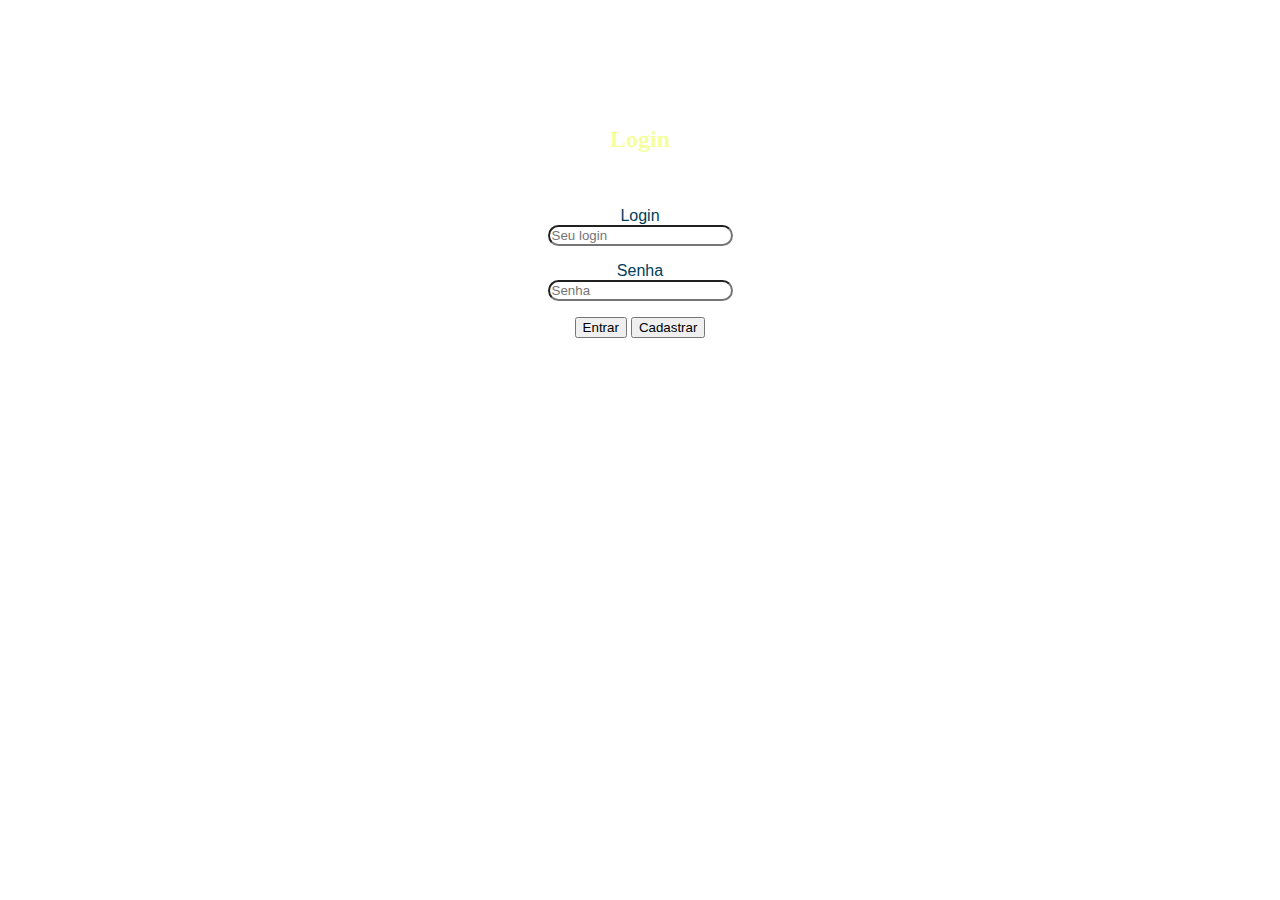
<file: figurinha/figurinha/index.html>
<!DOCTYPE html>
<html>
    <head>
        <meta charset="utf-8">
        <title>Logar</title>
        <!--Css-->
        <link rel="stylesheet" href="https://stackpath.bootstrapcdn.com/bootstrap/4.1.3/css/bootstrap.min.css" integrity="sha384-MCw98/SFnGE8fJT3GXwEOngsV7Zt27NXFoaoApmYm81iuXoPkFOJwJ8ERdknLPMO" crossorigin="anonymous">
        <script src="https://stackpath.bootstrapcdn.com/bootstrap/4.1.3/js/bootstrap.min.js" integrity="sha384-ChfqqxuZUCnJSK3+MXmPNIyE6ZbWh2IMqE241rYiqJxyMiZ6OW/JmZQ5stwEULTy" crossorigin="anonymous"></script>
        <link rel="stylesheet" href="estilo.css">
        <!--Js-->
        <script src="https://code.jquery.com/jquery-3.3.1.slim.min.js" integrity="sha384-q8i/X+965DzO0rT7abK41JStQIAqVgRVzpbzo5smXKp4YfRvH+8abtTE1Pi6jizo" crossorigin="anonymous"></script>
        <script src="https://cdnjs.cloudflare.com/ajax/libs/popper.js/1.14.3/umd/popper.min.js" integrity="sha384-ZMP7rVo3mIykV+2+9J3UJ46jBk0WLaUAdn689aCwoqbBJiSnjAK/l8WvCWPIPm49" crossorigin="anonymous"></script>
    </head>
    <body>
        <form action="logar.php" method="post">
            <div>
                <h2>Login</h2><br/>
                <p>
                    <label for="login">Login</label><br/>
                    <input  style="border-radius: 12px ;"  type="text" id="login" placeholder="Seu login" name="login">
                </p>
                <p>
                    <label for="senha">Senha</label><br/>
                    <input  style="border-radius: 12px ;" type="password" id="senha" placeholder="Senha" name="senha">
                </p>
                <button type="submit" class="btn btn-outline-dark" name="entrar">Entrar</button>
                <a href="cadastro/">
                    <button type="button" class="btn btn-outline-dark" name="Cadastrar">Cadastrar</button>
                </a><br/>
            </div>
        </form>
        <script src="https://code.jquery.com/jquery-3.3.1.slim.min.js" integrity="sha384-q8i/X+965DzO0rT7abK41JStQIAqVgRVzpbzo5smXKp4YfRvH+8abtTE1Pi6jizo" crossorigin="anonymous"></script>
    </body>
</html>
</file>
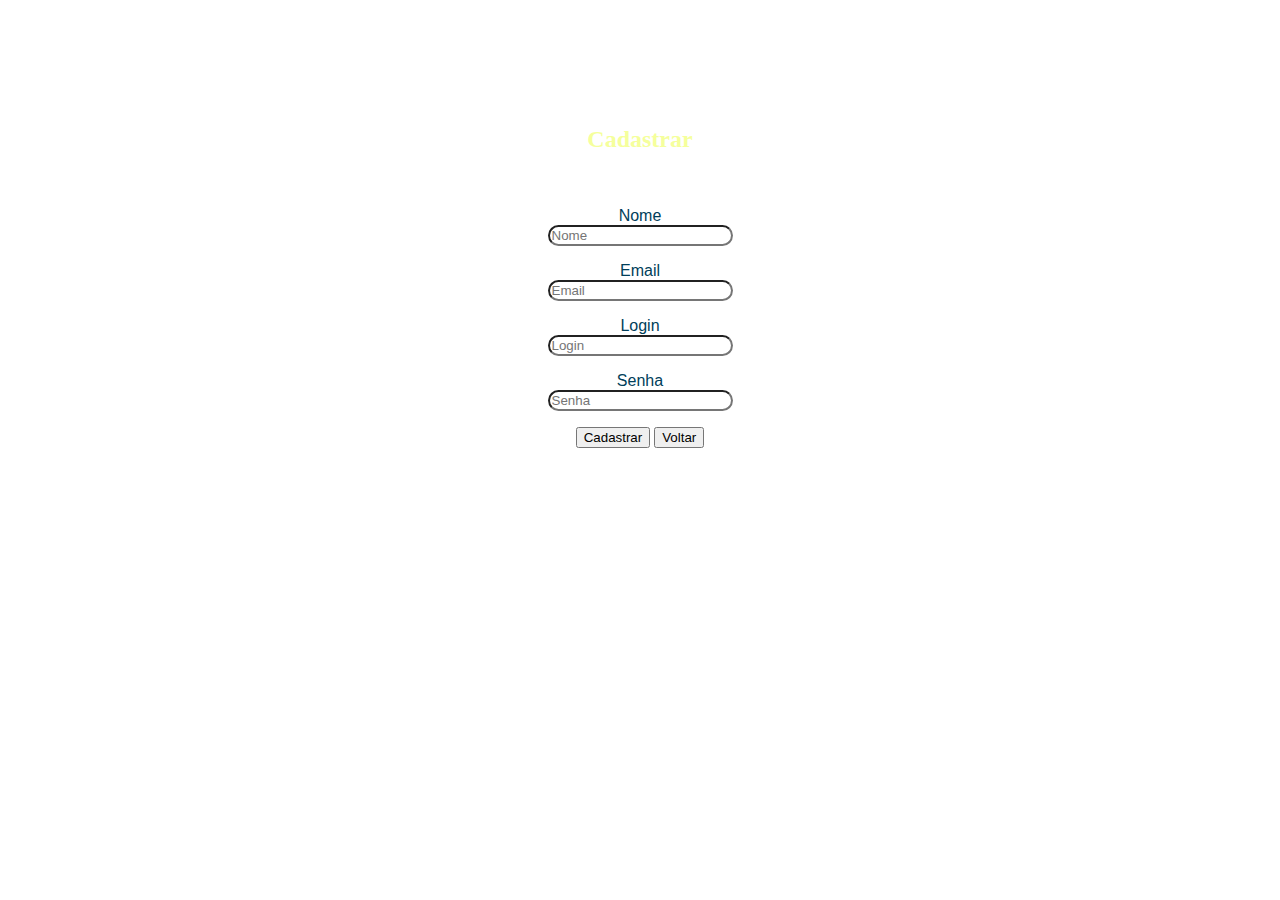
<file: figurinha/figurinha/cadastro/index.html>
<!DOCTYPE html>
<html>
    <head>
        <meta charset="utf-8">
        <title>Cadastrar</title>
        <!--Css-->
        <link rel="stylesheet" href="https://stackpath.bootstrapcdn.com/bootstrap/4.1.3/css/bootstrap.min.css" integrity="sha384-MCw98/SFnGE8fJT3GXwEOngsV7Zt27NXFoaoApmYm81iuXoPkFOJwJ8ERdknLPMO" crossorigin="anonymous">
        <script src="https://stackpath.bootstrapcdn.com/bootstrap/4.1.3/js/bootstrap.min.js" integrity="sha384-ChfqqxuZUCnJSK3+MXmPNIyE6ZbWh2IMqE241rYiqJxyMiZ6OW/JmZQ5stwEULTy" crossorigin="anonymous"></script>
        <link rel="stylesheet" href="../estilo.css">
        <!--Js-->
        <script src="https://code.jquery.com/jquery-3.3.1.slim.min.js" integrity="sha384-q8i/X+965DzO0rT7abK41JStQIAqVgRVzpbzo5smXKp4YfRvH+8abtTE1Pi6jizo" crossorigin="anonymous"></script>
        <script src="https://cdnjs.cloudflare.com/ajax/libs/popper.js/1.14.3/umd/popper.min.js" integrity="sha384-ZMP7rVo3mIykV+2+9J3UJ46jBk0WLaUAdn689aCwoqbBJiSnjAK/l8WvCWPIPm49" crossorigin="anonymous"></script>
    </head>
    <body>
        <div>
            <h2>Cadastrar</h2><br/>
            <form action="cadastrar.php" method="POST">
                <p>
                    <label for="nome">Nome </label><br/>
                    <input style="border-radius: 12px ;" type="text" id="nome" placeholder="Nome" name="nome" maxlength="50" required>
                </p>
                <p>
                    <label for="email">Email </label><br/>
                    <input style="border-radius: 12px ;" type="text" id="email" placeholder="Email" name="email" maxlength="50" required>
                </p>
                <p>
                    <label for="login">Login </label><br/>
                    <input style="border-radius: 12px ;" type="text" id="login" placeholder="Login" name="login" maxlength="15" required>
                </p>
                <p>
                    <label for="Senha">Senha </label><br/>
                    <input style="border-radius: 12px ;" type="password" id="senha" placeholder="Senha" name="senha" maxlength="30" required>
                </p>
                <button type="submit" class="btn btn-outline-dark" name="cadastrar">Cadastrar</button>
                <a href="../">
                    <button type="button" class="btn btn-outline-dark" name="voltar">Voltar</button>
                    <br/>
                </a>
            </form>
        </div>
    </body>
</html>
</file>
<file: figurinha/figurinha/estilo.css>
p{
    font-family: sans-serif;
    color:rgb(0, 62, 90);
    animation-timing-function: cubic-bezier(0.075, 0.82, 0.165, 1);
}
body{
    background:url(https://i0.wp.com/mearasescoladexadrez.com/wp-content/uploads/2016/03/Background-Pokemon-FIX.jpg?ssl=1);
}
div{
    color: transparent;
    text-align: center;
    margin: 10%;
}
h2{
    size: 25px;
    color: rgb(245, 255, 156);
}
button{
    align: center;
}
h1{
    size:35px;
    color:black;
}
</file>
